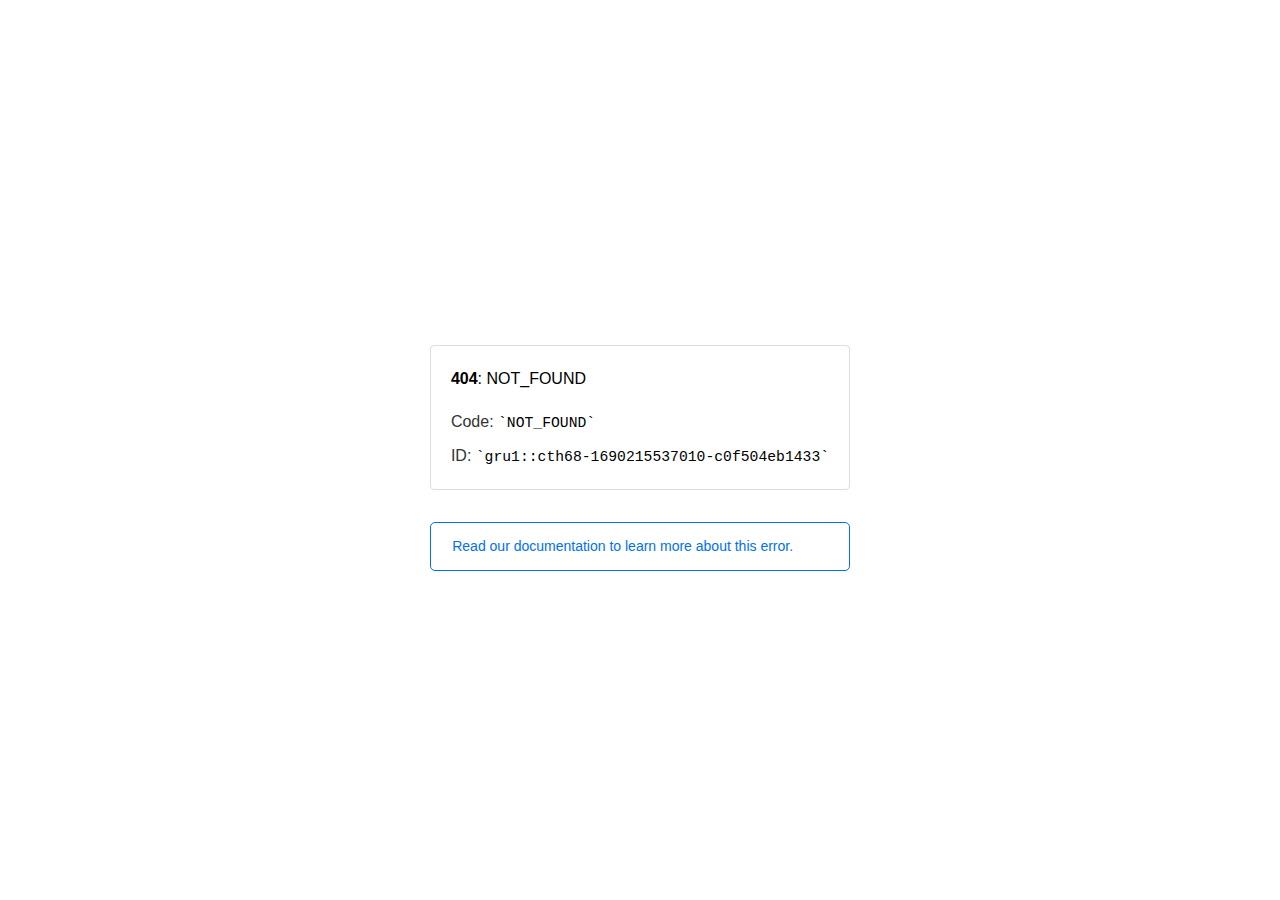
<file: image/index.html>
<!doctype html><html lang=en><meta charset=utf-8><meta name=viewport content="width=device-width,initial-scale=1"><meta name=theme-color content=#000><title>404: NOT_FOUND</title><style>html{font-size:62.5%;box-sizing:border-box;height:-webkit-fill-available}*,::after,::before{box-sizing:inherit}body{font-family:sf pro text,sf pro icons,helvetica neue,helvetica,arial,sans-serif;font-size:1.6rem;line-height:1.65;word-break:break-word;font-kerning:auto;font-variant:normal;-webkit-font-smoothing:antialiased;-moz-osx-font-smoothing:grayscale;text-rendering:optimizeLegibility;hyphens:auto;height:100vh;height:-webkit-fill-available;max-height:100vh;max-height:-webkit-fill-available;margin:0}::selection{background:#79ffe1}::-moz-selection{background:#79ffe1}a{cursor:pointer;color:#0070f3;text-decoration:none;transition:all .2s ease;border-bottom:1px solid #0000}a:hover{border-bottom:1px solid #0070f3}ul{padding:0;margin-left:1.5em;list-style-type:none}li{margin-bottom:10px}ul li:before{content:'\02013'}li:before{display:inline-block;color:#ccc;position:absolute;margin-left:-18px;transition:color .2s ease}code{font-family:Menlo,Monaco,Lucida Console,Liberation Mono,DejaVu Sans Mono,Bitstream Vera Sans Mono,Courier New,monospace,serif;font-size:.92em}code:after,code:before{content:'`'}.container{display:flex;justify-content:center;flex-direction:column;min-height:100%}main{max-width:80rem;padding:4rem 6rem;margin:auto}ul{margin-bottom:32px}.error-title{font-size:2rem;padding-left:22px;line-height:1.5;margin-bottom:24px}.error-title-guilty{border-left:2px solid #ed367f}.error-title-innocent{border-left:2px solid #59b89c}main p{color:#333}.devinfo-container{border:1px solid #ddd;border-radius:4px;padding:2rem;display:flex;flex-direction:column;margin-bottom:32px}.error-code{margin:0;font-size:1.6rem;color:#000;margin-bottom:1.6rem}.devinfo-line{color:#333}.devinfo-line code,code,li{color:#000}.devinfo-line:not(:last-child){margin-bottom:8px}.docs-link,.contact-link{font-weight:500}header,footer,footer a{display:flex;justify-content:center;align-items:center}header,footer{min-height:100px;height:100px}header{border-bottom:1px solid #eaeaea}header h1{font-size:1.8rem;margin:0;font-weight:500}header p{font-size:1.3rem;margin:0;font-weight:500}.header-item{display:flex;padding:0 2rem;margin:2rem 0;text-decoration:line-through;color:#999}.header-item.active{color:#ff0080;text-decoration:none}.header-item.first{border-right:1px solid #eaeaea}.header-item-content{display:flex;flex-direction:column}.header-item-icon{margin-right:1rem;margin-top:.6rem}footer{border-top:1px solid #eaeaea}footer a{color:#000}footer a:hover{border-bottom-color:#0000}footer svg{margin-left:.8rem}.note{padding:8pt 16pt;border-radius:5px;border:1px solid #0070f3;font-size:14px;line-height:1.8;color:#0070f3}@media(max-width:500px){.devinfo-container .devinfo-line code{margin-top:.4rem}.devinfo-container .devinfo-line:not(:last-child){margin-bottom:1.6rem}.devinfo-container{margin-bottom:0}header{flex-direction:column;height:auto;min-height:auto;align-items:flex-start}.header-item.first{border-right:none;margin-bottom:0}main{padding:1rem 2rem}body{font-size:1.4rem;line-height:1.55}footer{display:none}.note{margin-top:16px}}</style><div class=container><main><p class=devinfo-container><span class=error-code><strong>404</strong>: NOT_FOUND</span>
<span class=devinfo-line>Code: <code>NOT_FOUND</code></span>
<span class=devinfo-line>ID: <code>gru1::cth68-1690215537010-c0f504eb1433</code></p><a href=https://vercel.com/docs/errors/platform-error-codes#not_found><div class=note>Read our documentation to learn more about this error.</div></a></main></div>
</file>
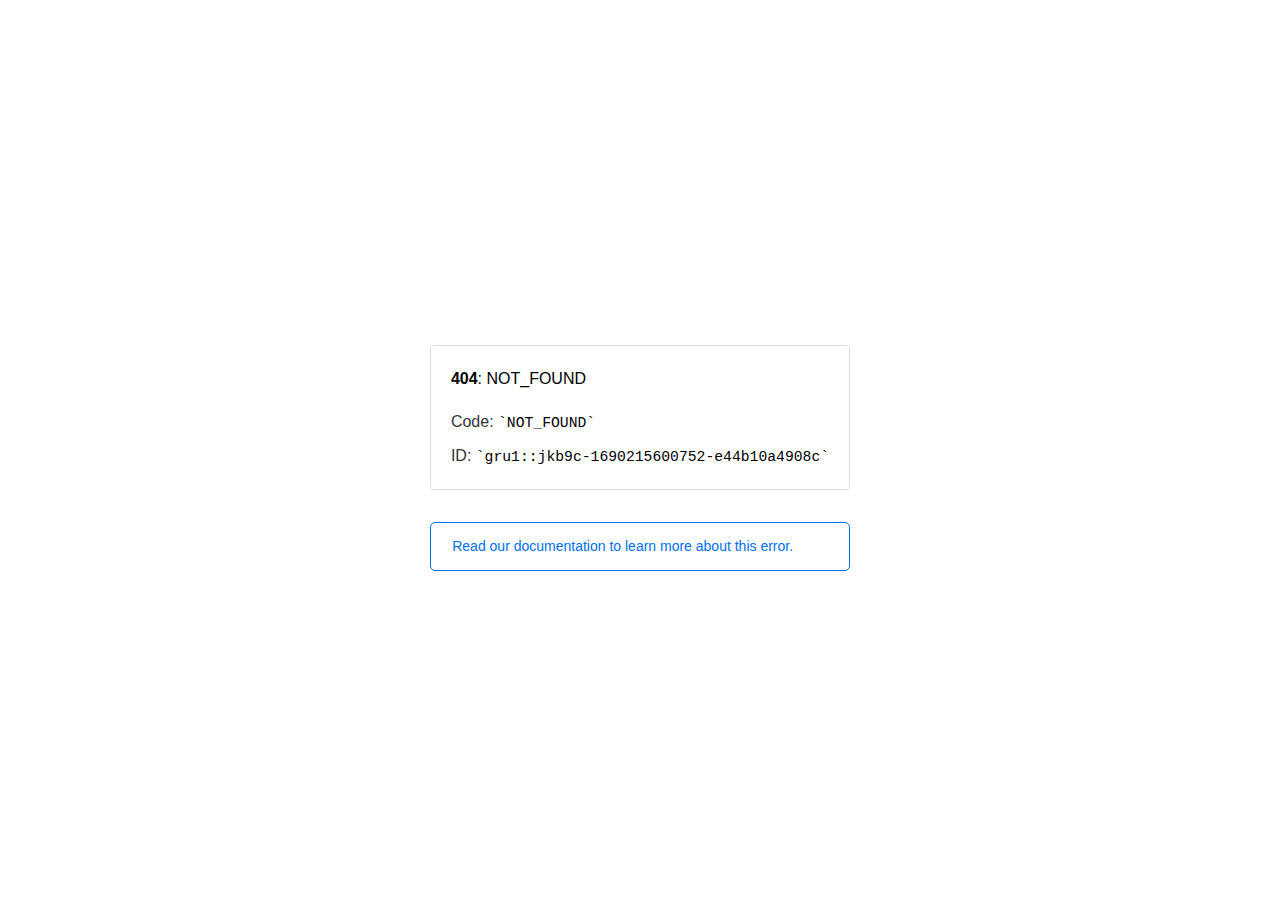
<file: images/checked.html>
<!doctype html><html lang=en><meta charset=utf-8><meta name=viewport content="width=device-width,initial-scale=1"><meta name=theme-color content=#000><title>404: NOT_FOUND</title><style>html{font-size:62.5%;box-sizing:border-box;height:-webkit-fill-available}*,::after,::before{box-sizing:inherit}body{font-family:sf pro text,sf pro icons,helvetica neue,helvetica,arial,sans-serif;font-size:1.6rem;line-height:1.65;word-break:break-word;font-kerning:auto;font-variant:normal;-webkit-font-smoothing:antialiased;-moz-osx-font-smoothing:grayscale;text-rendering:optimizeLegibility;hyphens:auto;height:100vh;height:-webkit-fill-available;max-height:100vh;max-height:-webkit-fill-available;margin:0}::selection{background:#79ffe1}::-moz-selection{background:#79ffe1}a{cursor:pointer;color:#0070f3;text-decoration:none;transition:all .2s ease;border-bottom:1px solid #0000}a:hover{border-bottom:1px solid #0070f3}ul{padding:0;margin-left:1.5em;list-style-type:none}li{margin-bottom:10px}ul li:before{content:'\02013'}li:before{display:inline-block;color:#ccc;position:absolute;margin-left:-18px;transition:color .2s ease}code{font-family:Menlo,Monaco,Lucida Console,Liberation Mono,DejaVu Sans Mono,Bitstream Vera Sans Mono,Courier New,monospace,serif;font-size:.92em}code:after,code:before{content:'`'}.container{display:flex;justify-content:center;flex-direction:column;min-height:100%}main{max-width:80rem;padding:4rem 6rem;margin:auto}ul{margin-bottom:32px}.error-title{font-size:2rem;padding-left:22px;line-height:1.5;margin-bottom:24px}.error-title-guilty{border-left:2px solid #ed367f}.error-title-innocent{border-left:2px solid #59b89c}main p{color:#333}.devinfo-container{border:1px solid #ddd;border-radius:4px;padding:2rem;display:flex;flex-direction:column;margin-bottom:32px}.error-code{margin:0;font-size:1.6rem;color:#000;margin-bottom:1.6rem}.devinfo-line{color:#333}.devinfo-line code,code,li{color:#000}.devinfo-line:not(:last-child){margin-bottom:8px}.docs-link,.contact-link{font-weight:500}header,footer,footer a{display:flex;justify-content:center;align-items:center}header,footer{min-height:100px;height:100px}header{border-bottom:1px solid #eaeaea}header h1{font-size:1.8rem;margin:0;font-weight:500}header p{font-size:1.3rem;margin:0;font-weight:500}.header-item{display:flex;padding:0 2rem;margin:2rem 0;text-decoration:line-through;color:#999}.header-item.active{color:#ff0080;text-decoration:none}.header-item.first{border-right:1px solid #eaeaea}.header-item-content{display:flex;flex-direction:column}.header-item-icon{margin-right:1rem;margin-top:.6rem}footer{border-top:1px solid #eaeaea}footer a{color:#000}footer a:hover{border-bottom-color:#0000}footer svg{margin-left:.8rem}.note{padding:8pt 16pt;border-radius:5px;border:1px solid #0070f3;font-size:14px;line-height:1.8;color:#0070f3}@media(max-width:500px){.devinfo-container .devinfo-line code{margin-top:.4rem}.devinfo-container .devinfo-line:not(:last-child){margin-bottom:1.6rem}.devinfo-container{margin-bottom:0}header{flex-direction:column;height:auto;min-height:auto;align-items:flex-start}.header-item.first{border-right:none;margin-bottom:0}main{padding:1rem 2rem}body{font-size:1.4rem;line-height:1.55}footer{display:none}.note{margin-top:16px}}</style><div class=container><main><p class=devinfo-container><span class=error-code><strong>404</strong>: NOT_FOUND</span>
<span class=devinfo-line>Code: <code>NOT_FOUND</code></span>
<span class=devinfo-line>ID: <code>gru1::jkb9c-1690215600752-e44b10a4908c</code></p><a href=https://vercel.com/docs/errors/platform-error-codes#not_found><div class=note>Read our documentation to learn more about this error.</div></a></main></div>
</file>
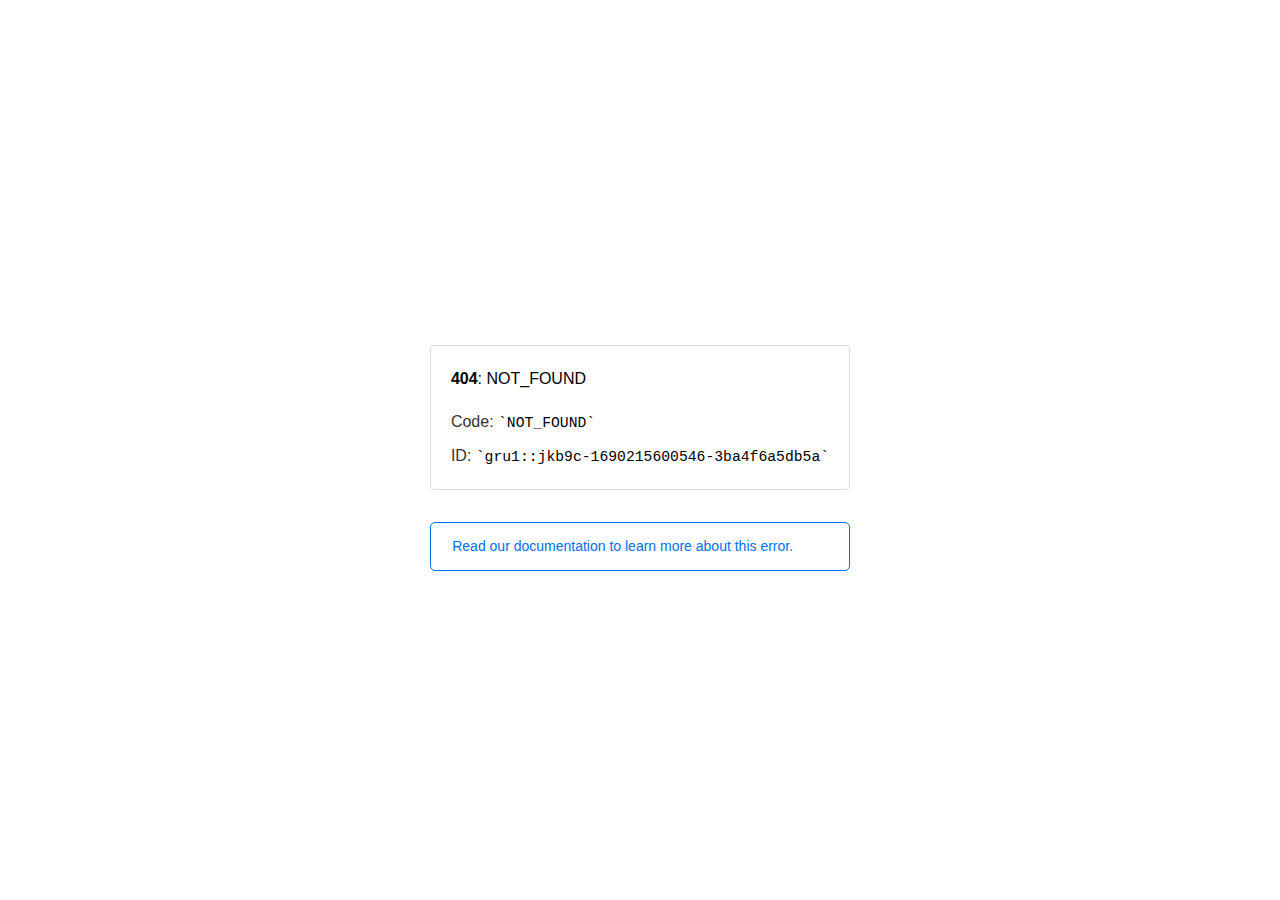
<file: images/close.html>
<!doctype html><html lang=en><meta charset=utf-8><meta name=viewport content="width=device-width,initial-scale=1"><meta name=theme-color content=#000><title>404: NOT_FOUND</title><style>html{font-size:62.5%;box-sizing:border-box;height:-webkit-fill-available}*,::after,::before{box-sizing:inherit}body{font-family:sf pro text,sf pro icons,helvetica neue,helvetica,arial,sans-serif;font-size:1.6rem;line-height:1.65;word-break:break-word;font-kerning:auto;font-variant:normal;-webkit-font-smoothing:antialiased;-moz-osx-font-smoothing:grayscale;text-rendering:optimizeLegibility;hyphens:auto;height:100vh;height:-webkit-fill-available;max-height:100vh;max-height:-webkit-fill-available;margin:0}::selection{background:#79ffe1}::-moz-selection{background:#79ffe1}a{cursor:pointer;color:#0070f3;text-decoration:none;transition:all .2s ease;border-bottom:1px solid #0000}a:hover{border-bottom:1px solid #0070f3}ul{padding:0;margin-left:1.5em;list-style-type:none}li{margin-bottom:10px}ul li:before{content:'\02013'}li:before{display:inline-block;color:#ccc;position:absolute;margin-left:-18px;transition:color .2s ease}code{font-family:Menlo,Monaco,Lucida Console,Liberation Mono,DejaVu Sans Mono,Bitstream Vera Sans Mono,Courier New,monospace,serif;font-size:.92em}code:after,code:before{content:'`'}.container{display:flex;justify-content:center;flex-direction:column;min-height:100%}main{max-width:80rem;padding:4rem 6rem;margin:auto}ul{margin-bottom:32px}.error-title{font-size:2rem;padding-left:22px;line-height:1.5;margin-bottom:24px}.error-title-guilty{border-left:2px solid #ed367f}.error-title-innocent{border-left:2px solid #59b89c}main p{color:#333}.devinfo-container{border:1px solid #ddd;border-radius:4px;padding:2rem;display:flex;flex-direction:column;margin-bottom:32px}.error-code{margin:0;font-size:1.6rem;color:#000;margin-bottom:1.6rem}.devinfo-line{color:#333}.devinfo-line code,code,li{color:#000}.devinfo-line:not(:last-child){margin-bottom:8px}.docs-link,.contact-link{font-weight:500}header,footer,footer a{display:flex;justify-content:center;align-items:center}header,footer{min-height:100px;height:100px}header{border-bottom:1px solid #eaeaea}header h1{font-size:1.8rem;margin:0;font-weight:500}header p{font-size:1.3rem;margin:0;font-weight:500}.header-item{display:flex;padding:0 2rem;margin:2rem 0;text-decoration:line-through;color:#999}.header-item.active{color:#ff0080;text-decoration:none}.header-item.first{border-right:1px solid #eaeaea}.header-item-content{display:flex;flex-direction:column}.header-item-icon{margin-right:1rem;margin-top:.6rem}footer{border-top:1px solid #eaeaea}footer a{color:#000}footer a:hover{border-bottom-color:#0000}footer svg{margin-left:.8rem}.note{padding:8pt 16pt;border-radius:5px;border:1px solid #0070f3;font-size:14px;line-height:1.8;color:#0070f3}@media(max-width:500px){.devinfo-container .devinfo-line code{margin-top:.4rem}.devinfo-container .devinfo-line:not(:last-child){margin-bottom:1.6rem}.devinfo-container{margin-bottom:0}header{flex-direction:column;height:auto;min-height:auto;align-items:flex-start}.header-item.first{border-right:none;margin-bottom:0}main{padding:1rem 2rem}body{font-size:1.4rem;line-height:1.55}footer{display:none}.note{margin-top:16px}}</style><div class=container><main><p class=devinfo-container><span class=error-code><strong>404</strong>: NOT_FOUND</span>
<span class=devinfo-line>Code: <code>NOT_FOUND</code></span>
<span class=devinfo-line>ID: <code>gru1::jkb9c-1690215600546-3ba4f6a5db5a</code></p><a href=https://vercel.com/docs/errors/platform-error-codes#not_found><div class=note>Read our documentation to learn more about this error.</div></a></main></div>
</file>
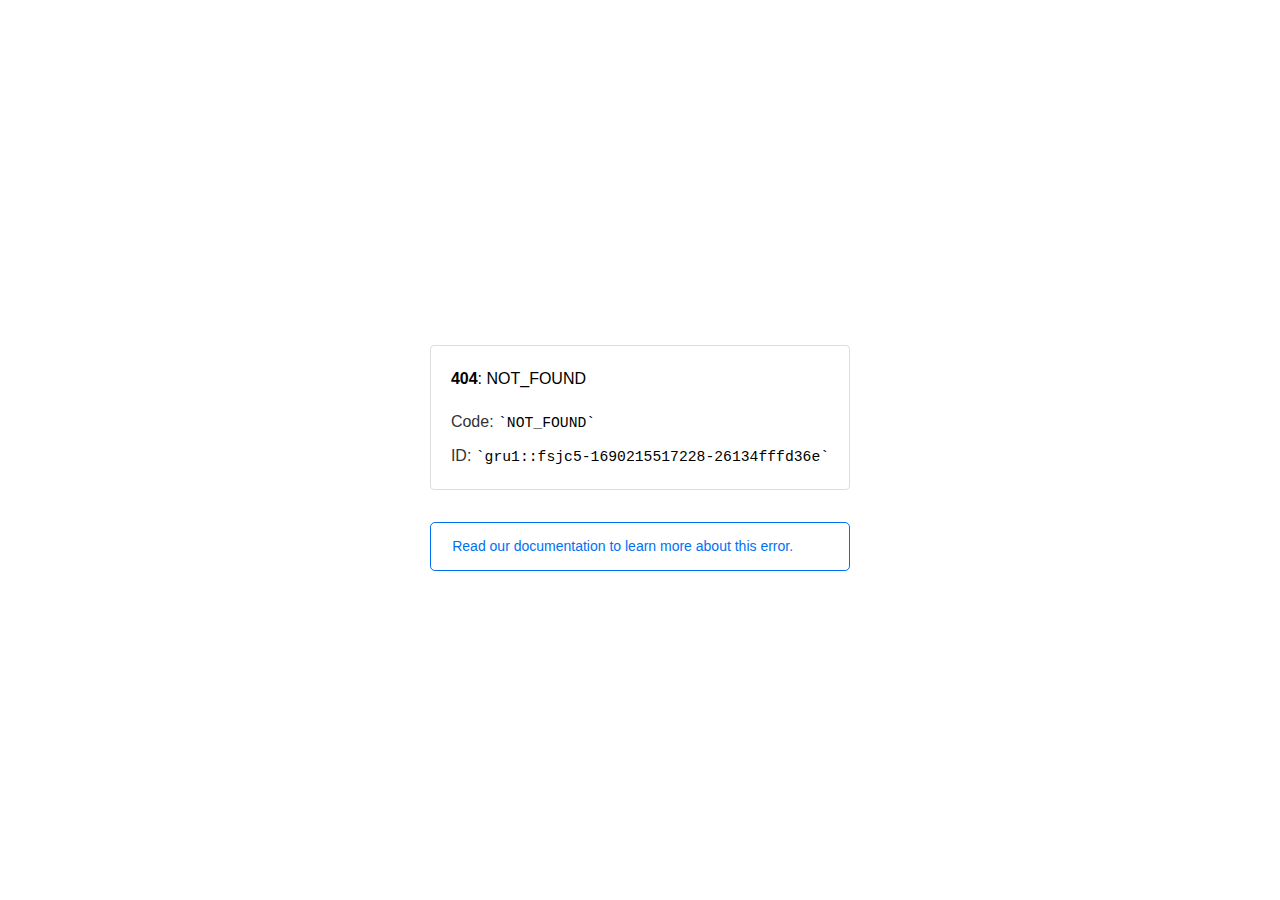
<file: images/menu-heade.html>
<!doctype html><html lang=en><meta charset=utf-8><meta name=viewport content="width=device-width,initial-scale=1"><meta name=theme-color content=#000><title>404: NOT_FOUND</title><style>html{font-size:62.5%;box-sizing:border-box;height:-webkit-fill-available}*,::after,::before{box-sizing:inherit}body{font-family:sf pro text,sf pro icons,helvetica neue,helvetica,arial,sans-serif;font-size:1.6rem;line-height:1.65;word-break:break-word;font-kerning:auto;font-variant:normal;-webkit-font-smoothing:antialiased;-moz-osx-font-smoothing:grayscale;text-rendering:optimizeLegibility;hyphens:auto;height:100vh;height:-webkit-fill-available;max-height:100vh;max-height:-webkit-fill-available;margin:0}::selection{background:#79ffe1}::-moz-selection{background:#79ffe1}a{cursor:pointer;color:#0070f3;text-decoration:none;transition:all .2s ease;border-bottom:1px solid #0000}a:hover{border-bottom:1px solid #0070f3}ul{padding:0;margin-left:1.5em;list-style-type:none}li{margin-bottom:10px}ul li:before{content:'\02013'}li:before{display:inline-block;color:#ccc;position:absolute;margin-left:-18px;transition:color .2s ease}code{font-family:Menlo,Monaco,Lucida Console,Liberation Mono,DejaVu Sans Mono,Bitstream Vera Sans Mono,Courier New,monospace,serif;font-size:.92em}code:after,code:before{content:'`'}.container{display:flex;justify-content:center;flex-direction:column;min-height:100%}main{max-width:80rem;padding:4rem 6rem;margin:auto}ul{margin-bottom:32px}.error-title{font-size:2rem;padding-left:22px;line-height:1.5;margin-bottom:24px}.error-title-guilty{border-left:2px solid #ed367f}.error-title-innocent{border-left:2px solid #59b89c}main p{color:#333}.devinfo-container{border:1px solid #ddd;border-radius:4px;padding:2rem;display:flex;flex-direction:column;margin-bottom:32px}.error-code{margin:0;font-size:1.6rem;color:#000;margin-bottom:1.6rem}.devinfo-line{color:#333}.devinfo-line code,code,li{color:#000}.devinfo-line:not(:last-child){margin-bottom:8px}.docs-link,.contact-link{font-weight:500}header,footer,footer a{display:flex;justify-content:center;align-items:center}header,footer{min-height:100px;height:100px}header{border-bottom:1px solid #eaeaea}header h1{font-size:1.8rem;margin:0;font-weight:500}header p{font-size:1.3rem;margin:0;font-weight:500}.header-item{display:flex;padding:0 2rem;margin:2rem 0;text-decoration:line-through;color:#999}.header-item.active{color:#ff0080;text-decoration:none}.header-item.first{border-right:1px solid #eaeaea}.header-item-content{display:flex;flex-direction:column}.header-item-icon{margin-right:1rem;margin-top:.6rem}footer{border-top:1px solid #eaeaea}footer a{color:#000}footer a:hover{border-bottom-color:#0000}footer svg{margin-left:.8rem}.note{padding:8pt 16pt;border-radius:5px;border:1px solid #0070f3;font-size:14px;line-height:1.8;color:#0070f3}@media(max-width:500px){.devinfo-container .devinfo-line code{margin-top:.4rem}.devinfo-container .devinfo-line:not(:last-child){margin-bottom:1.6rem}.devinfo-container{margin-bottom:0}header{flex-direction:column;height:auto;min-height:auto;align-items:flex-start}.header-item.first{border-right:none;margin-bottom:0}main{padding:1rem 2rem}body{font-size:1.4rem;line-height:1.55}footer{display:none}.note{margin-top:16px}}</style><div class=container><main><p class=devinfo-container><span class=error-code><strong>404</strong>: NOT_FOUND</span>
<span class=devinfo-line>Code: <code>NOT_FOUND</code></span>
<span class=devinfo-line>ID: <code>gru1::fsjc5-1690215517228-26134fffd36e</code></p><a href=https://vercel.com/docs/errors/platform-error-codes#not_found><div class=note>Read our documentation to learn more about this error.</div></a></main></div>
</file>
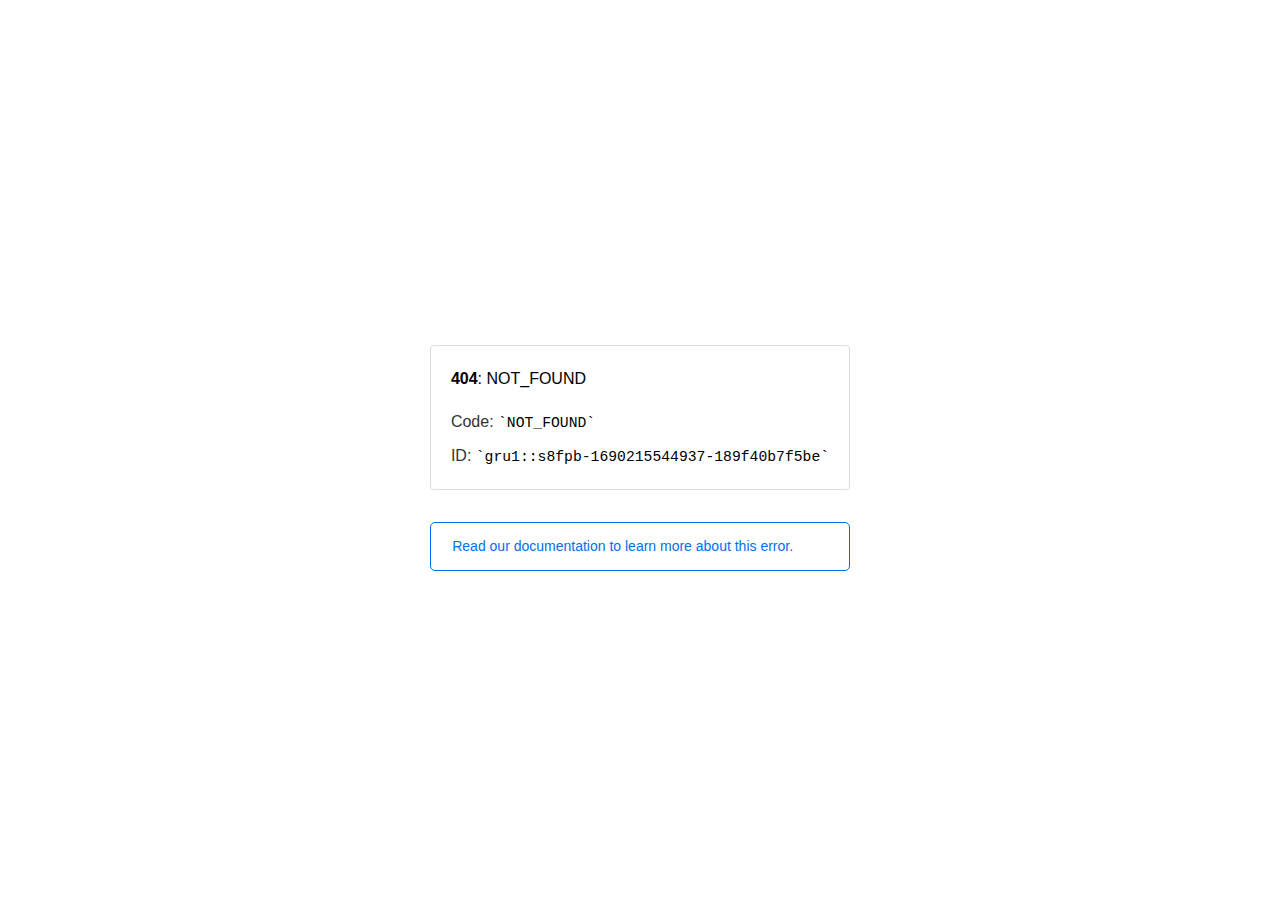
<file: images/notification-bg.html>
<!doctype html><html lang=en><meta charset=utf-8><meta name=viewport content="width=device-width,initial-scale=1"><meta name=theme-color content=#000><title>404: NOT_FOUND</title><style>html{font-size:62.5%;box-sizing:border-box;height:-webkit-fill-available}*,::after,::before{box-sizing:inherit}body{font-family:sf pro text,sf pro icons,helvetica neue,helvetica,arial,sans-serif;font-size:1.6rem;line-height:1.65;word-break:break-word;font-kerning:auto;font-variant:normal;-webkit-font-smoothing:antialiased;-moz-osx-font-smoothing:grayscale;text-rendering:optimizeLegibility;hyphens:auto;height:100vh;height:-webkit-fill-available;max-height:100vh;max-height:-webkit-fill-available;margin:0}::selection{background:#79ffe1}::-moz-selection{background:#79ffe1}a{cursor:pointer;color:#0070f3;text-decoration:none;transition:all .2s ease;border-bottom:1px solid #0000}a:hover{border-bottom:1px solid #0070f3}ul{padding:0;margin-left:1.5em;list-style-type:none}li{margin-bottom:10px}ul li:before{content:'\02013'}li:before{display:inline-block;color:#ccc;position:absolute;margin-left:-18px;transition:color .2s ease}code{font-family:Menlo,Monaco,Lucida Console,Liberation Mono,DejaVu Sans Mono,Bitstream Vera Sans Mono,Courier New,monospace,serif;font-size:.92em}code:after,code:before{content:'`'}.container{display:flex;justify-content:center;flex-direction:column;min-height:100%}main{max-width:80rem;padding:4rem 6rem;margin:auto}ul{margin-bottom:32px}.error-title{font-size:2rem;padding-left:22px;line-height:1.5;margin-bottom:24px}.error-title-guilty{border-left:2px solid #ed367f}.error-title-innocent{border-left:2px solid #59b89c}main p{color:#333}.devinfo-container{border:1px solid #ddd;border-radius:4px;padding:2rem;display:flex;flex-direction:column;margin-bottom:32px}.error-code{margin:0;font-size:1.6rem;color:#000;margin-bottom:1.6rem}.devinfo-line{color:#333}.devinfo-line code,code,li{color:#000}.devinfo-line:not(:last-child){margin-bottom:8px}.docs-link,.contact-link{font-weight:500}header,footer,footer a{display:flex;justify-content:center;align-items:center}header,footer{min-height:100px;height:100px}header{border-bottom:1px solid #eaeaea}header h1{font-size:1.8rem;margin:0;font-weight:500}header p{font-size:1.3rem;margin:0;font-weight:500}.header-item{display:flex;padding:0 2rem;margin:2rem 0;text-decoration:line-through;color:#999}.header-item.active{color:#ff0080;text-decoration:none}.header-item.first{border-right:1px solid #eaeaea}.header-item-content{display:flex;flex-direction:column}.header-item-icon{margin-right:1rem;margin-top:.6rem}footer{border-top:1px solid #eaeaea}footer a{color:#000}footer a:hover{border-bottom-color:#0000}footer svg{margin-left:.8rem}.note{padding:8pt 16pt;border-radius:5px;border:1px solid #0070f3;font-size:14px;line-height:1.8;color:#0070f3}@media(max-width:500px){.devinfo-container .devinfo-line code{margin-top:.4rem}.devinfo-container .devinfo-line:not(:last-child){margin-bottom:1.6rem}.devinfo-container{margin-bottom:0}header{flex-direction:column;height:auto;min-height:auto;align-items:flex-start}.header-item.first{border-right:none;margin-bottom:0}main{padding:1rem 2rem}body{font-size:1.4rem;line-height:1.55}footer{display:none}.note{margin-top:16px}}</style><div class=container><main><p class=devinfo-container><span class=error-code><strong>404</strong>: NOT_FOUND</span>
<span class=devinfo-line>Code: <code>NOT_FOUND</code></span>
<span class=devinfo-line>ID: <code>gru1::s8fpb-1690215544937-189f40b7f5be</code></p><a href=https://vercel.com/docs/errors/platform-error-codes#not_found><div class=note>Read our documentation to learn more about this error.</div></a></main></div>
</file>
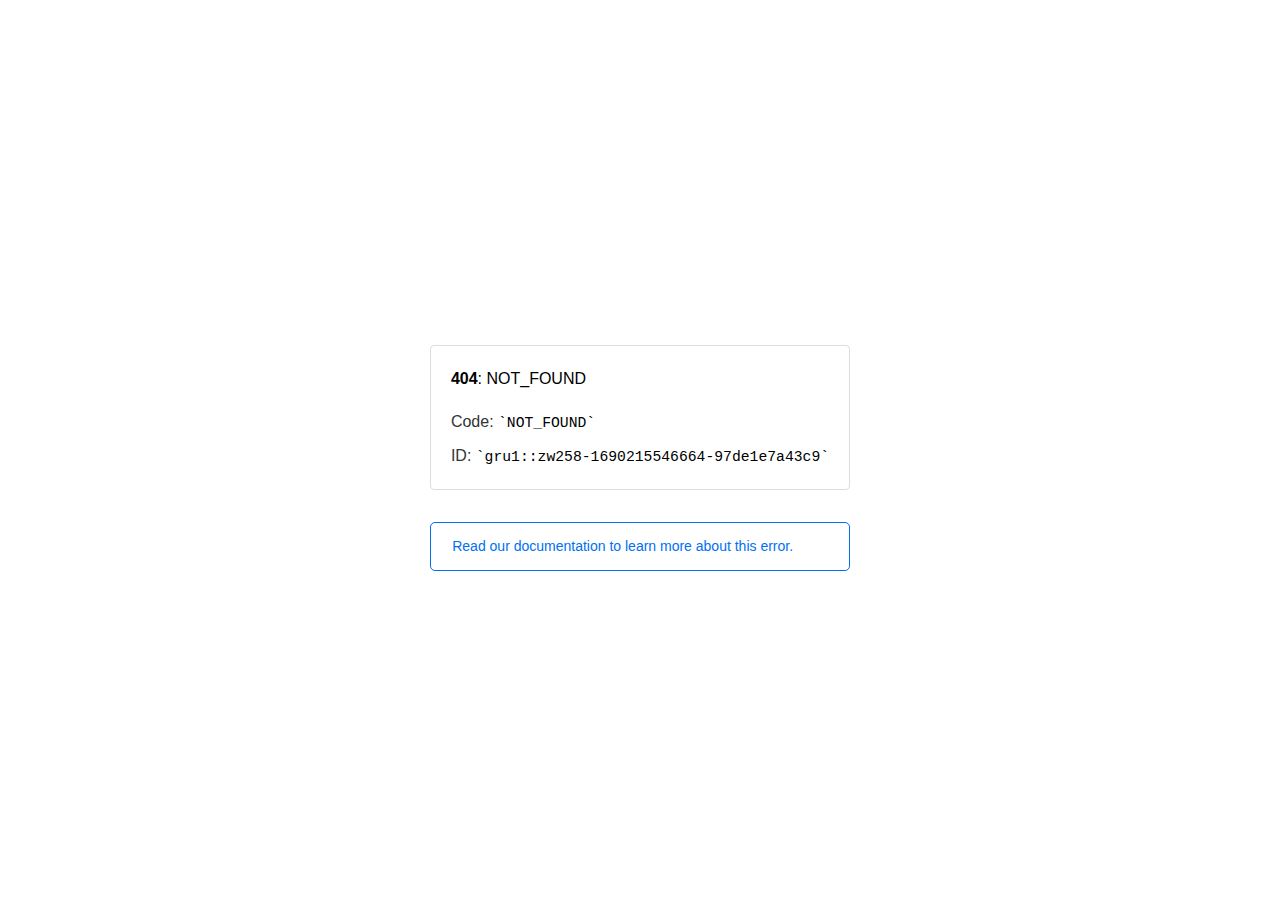
<file: assets/images/profile-${                                            row.dataIndex + 1                                        }.html>
<!doctype html><html lang=en><meta charset=utf-8><meta name=viewport content="width=device-width,initial-scale=1"><meta name=theme-color content=#000><title>404: NOT_FOUND</title><style>html{font-size:62.5%;box-sizing:border-box;height:-webkit-fill-available}*,::after,::before{box-sizing:inherit}body{font-family:sf pro text,sf pro icons,helvetica neue,helvetica,arial,sans-serif;font-size:1.6rem;line-height:1.65;word-break:break-word;font-kerning:auto;font-variant:normal;-webkit-font-smoothing:antialiased;-moz-osx-font-smoothing:grayscale;text-rendering:optimizeLegibility;hyphens:auto;height:100vh;height:-webkit-fill-available;max-height:100vh;max-height:-webkit-fill-available;margin:0}::selection{background:#79ffe1}::-moz-selection{background:#79ffe1}a{cursor:pointer;color:#0070f3;text-decoration:none;transition:all .2s ease;border-bottom:1px solid #0000}a:hover{border-bottom:1px solid #0070f3}ul{padding:0;margin-left:1.5em;list-style-type:none}li{margin-bottom:10px}ul li:before{content:'\02013'}li:before{display:inline-block;color:#ccc;position:absolute;margin-left:-18px;transition:color .2s ease}code{font-family:Menlo,Monaco,Lucida Console,Liberation Mono,DejaVu Sans Mono,Bitstream Vera Sans Mono,Courier New,monospace,serif;font-size:.92em}code:after,code:before{content:'`'}.container{display:flex;justify-content:center;flex-direction:column;min-height:100%}main{max-width:80rem;padding:4rem 6rem;margin:auto}ul{margin-bottom:32px}.error-title{font-size:2rem;padding-left:22px;line-height:1.5;margin-bottom:24px}.error-title-guilty{border-left:2px solid #ed367f}.error-title-innocent{border-left:2px solid #59b89c}main p{color:#333}.devinfo-container{border:1px solid #ddd;border-radius:4px;padding:2rem;display:flex;flex-direction:column;margin-bottom:32px}.error-code{margin:0;font-size:1.6rem;color:#000;margin-bottom:1.6rem}.devinfo-line{color:#333}.devinfo-line code,code,li{color:#000}.devinfo-line:not(:last-child){margin-bottom:8px}.docs-link,.contact-link{font-weight:500}header,footer,footer a{display:flex;justify-content:center;align-items:center}header,footer{min-height:100px;height:100px}header{border-bottom:1px solid #eaeaea}header h1{font-size:1.8rem;margin:0;font-weight:500}header p{font-size:1.3rem;margin:0;font-weight:500}.header-item{display:flex;padding:0 2rem;margin:2rem 0;text-decoration:line-through;color:#999}.header-item.active{color:#ff0080;text-decoration:none}.header-item.first{border-right:1px solid #eaeaea}.header-item-content{display:flex;flex-direction:column}.header-item-icon{margin-right:1rem;margin-top:.6rem}footer{border-top:1px solid #eaeaea}footer a{color:#000}footer a:hover{border-bottom-color:#0000}footer svg{margin-left:.8rem}.note{padding:8pt 16pt;border-radius:5px;border:1px solid #0070f3;font-size:14px;line-height:1.8;color:#0070f3}@media(max-width:500px){.devinfo-container .devinfo-line code{margin-top:.4rem}.devinfo-container .devinfo-line:not(:last-child){margin-bottom:1.6rem}.devinfo-container{margin-bottom:0}header{flex-direction:column;height:auto;min-height:auto;align-items:flex-start}.header-item.first{border-right:none;margin-bottom:0}main{padding:1rem 2rem}body{font-size:1.4rem;line-height:1.55}footer{display:none}.note{margin-top:16px}}</style><div class=container><main><p class=devinfo-container><span class=error-code><strong>404</strong>: NOT_FOUND</span>
<span class=devinfo-line>Code: <code>NOT_FOUND</code></span>
<span class=devinfo-line>ID: <code>gru1::zw258-1690215546664-97de1e7a43c9</code></p><a href=https://vercel.com/docs/errors/platform-error-codes#not_found><div class=note>Read our documentation to learn more about this error.</div></a></main></div>
</file>
